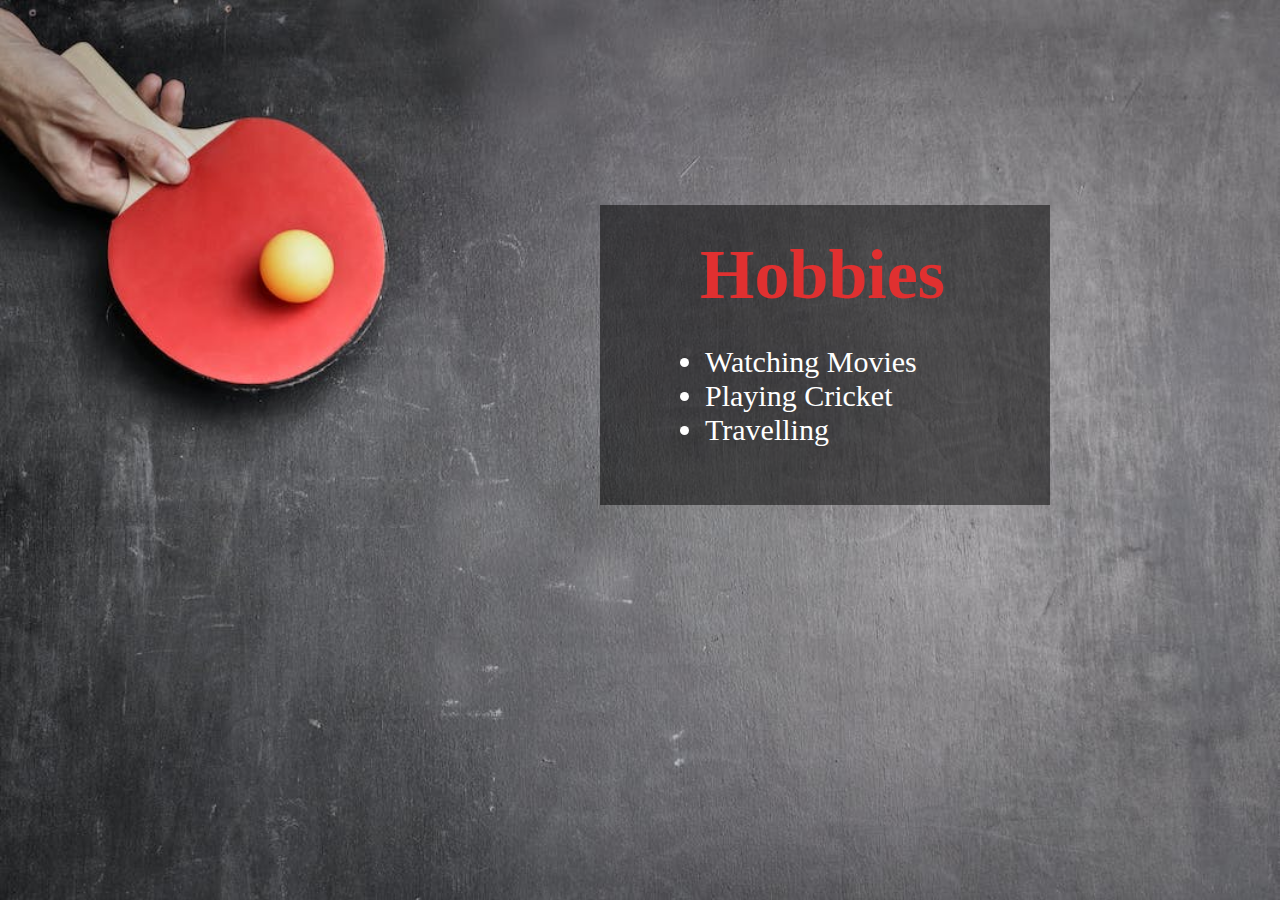
<file: Newpage.html>
<html>
  <head>
    <title>Welcome</title>
    <link rel="stylesheet" type="text/css" href="./css/newcss.css" />
  </head>
  <body>
    <div class="step1">
      <div class="step2"><h2>Hobbies</h2></div>
      <div class="step3">
        <ul>
          <li class="level1">Watching Movies</li>
          <li class="level2">Playing Cricket</li>
          <li class="level3">Travelling</li>
        </ul>
      </div>
    </div>
  </body>
</html>
</file>
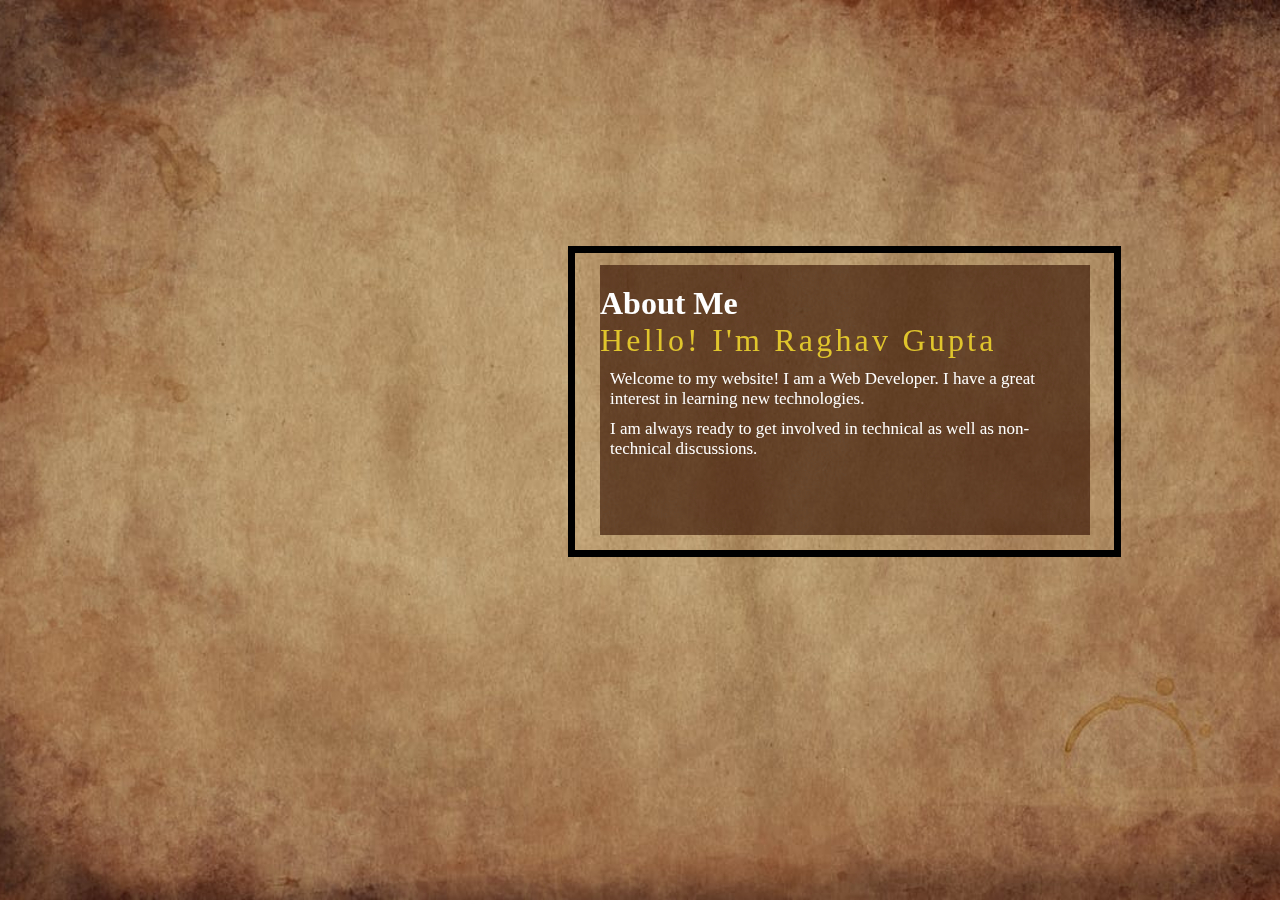
<file: next.html>
<html>
  <head>
    <title>About me</title>
    <link rel="stylesheet" type="text/css" href="./css/next.css" />
  </head>
  <body>
    <section id="about">
      <div class="right">
        <h1 class="section-title">About Me</h1>
        <h2>Hello! I'm Raghav Gupta</h2>
        <p>
          Welcome to my website! I am a Web Developer. I have a great interest
          in learning new technologies.
        </p>
        <p>
          I am always ready to get involved in technical as well as
          non-technical discussions.
        </p>
      </div>
    </section>
  </body>
</html>
</file>
<file: css/newcss.css>
* {
  margin: 0;
  padding: 0;
}
body {
  background-image: url(../img/photo2.jpg);
  height: 70vh;
  width: 70vh;
  background-size: cover;
  background-position: center;
  position: relative;
  background-repeat: no-repeat;
}
.step1 {
  margin: 40px 510px;
  display: block;
  width: 450px;
  height: 300px;
  background: rgba(0, 0, 0, 0.5);
  top: 50%;
  left: 50%;
  position: absolute;
  transform: translate(-50%, -50%);
  box-sizing: border-box;
}
.step2 {
  margin: 30px 100px;
}
h2 {
  color: rgb(224, 48, 48);
  font-size: 70px;
}
.step3 {
  margin: 0px 65px;
}
ul {
  font-size: 30px;
  margin: 20px 40px;
  color: white;
}
</file>
<file: css/next.css>
* {
  margin: 0;
  padding: 0;
}
body {
  background-image: url(../img/photo3.jpg);
  height: 80vh;
  width: 50vh;
  background-size: cover;
  background-position: center;
  position: fixed;
  background-repeat: no-repeat;
}
#about .about {
  flex-direction: column-reverse;
  text-align: bottom;
  max-width: 2000px;
  margin-top: 70px;
  margin-bottom: 40px;
}

#about .right {
  width: 100%;
  margin-left: 600px;
  margin-bottom: 600px;
  padding-top: 20px;
  margin: 40px 620px;
  display: block;
  width: 490px;
  height: 270px;
  background: rgba(57, 23, 6, 0.662);
  color: #fff;
  top: 50%;
  left: 50%;
  position: absolute;
  transform: translate(-50%, -50%);
  box-sizing: border-box;
}
#about .right ::after {
  content: "";
  position: absolute;
  right: -31px;
  top: -18.7px;
  height: 110%;
  width: 110%;
  border: 7px solid rgb(0, 0, 0);
  z-index: -1;
}

#about.right h1 {
  margin-top: 70px;
  margin-bottom: 20px;
  padding-top: 10px;
}

#about .right h2 {
  font-size: 2rem;
  font-weight: 500;
  letter-spacing: 0.2rem;
  margin-bottom: 10px;
  color: rgb(224, 197, 45);
}

#about .right h2:hover {
  color: rgb(0, 0, 0);
}
#about .right p {
  padding: 0;
  width: 95%;
  font-size: 17px;
  margin-left: 10px;
  margin-top: 10px;
}
</file>
